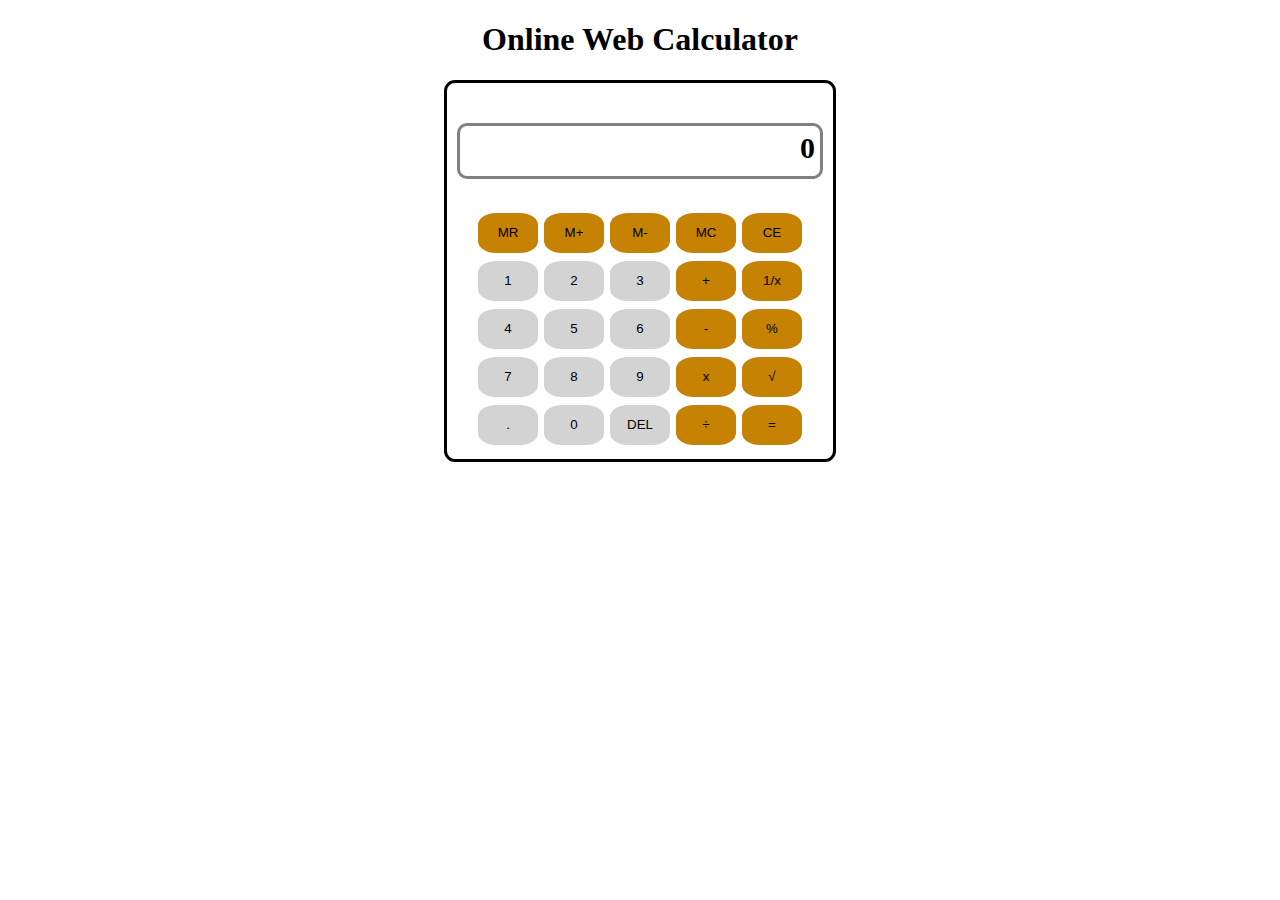
<file: index.html>
<!DOCTYPE html>
<html lang="en">
    <head>
        <meta http-equiv="Content-Type" content="text/html; charset=UTF-8">
        <title>Web Calculator</title>
        <link rel="stylesheet" href="simpleCalculator.css">
    </head>
    <body>
        <h1>Online Web Calculator</h1>
        <div id="calculator">
            <h3 id="screen">0</h3>
            <div id="buttons">
                <input type="button" value="MR" onclick="M_Op('R')" class="btn-operators"/>
                <input type="button" value="M+" onclick="M_Op('P')" class="btn-operators"/>
                <input type="button" value="M-" onclick="M_Op('M')" class="btn-operators"/>
                <input type="button" value="MC" onclick="M_Op('C')" class="btn-operators"/>            
                <input type="button" value="CE" onclick="reset()" class="btn-operators" id="C_CE"/>    
                <br>
                <input type="button" value="1" onclick="addDigit(1)" class="btn-numbers"/>
                <input type="button" value="2" onclick="addDigit(2)" class="btn-numbers"/>
                <input type="button" value="3" onclick="addDigit(3)" class="btn-numbers"/>
                <input type="button" value="+" onclick="addition()" class="btn-operators"/>
                <input type="button" value="1/x" onclick="inverse()" class="btn-operators"/>
                <br>
                <input type="button" value="4" onclick="addDigit(4)" class="btn-numbers"/>
                <input type="button" value="5" onclick="addDigit(5)" class="btn-numbers"/>
                <input type="button" value="6" onclick="addDigit(6)" class="btn-numbers"/>
                <input type="button" value="-" onclick="subtraction()" class="btn-operators"/>                
                <input type="button" value="%" onclick="percentage()" class="btn-operators" id="percentage"/>
                <br>
                <input type="button" value="7" onclick="addDigit(7)" class="btn-numbers"/>
                <input type="button" value="8" onclick="addDigit(8)" class="btn-numbers"/>
                <input type="button" value="9" onclick="addDigit(9)" class="btn-numbers"/>
                <input type="button" value="x" onclick="multiplecation()" class="btn-operators"/>                
                <input type="button" value="√" onclick="square_root()" class="btn-operators"/>
                <br>
                <input type="button" value="." onclick="addDigit('.')" class="btn-numbers"/>
                <input type="button" value="0" onclick="addDigit(0)" class="btn-numbers"/>
                <input type="button" value="DEL" onclick="removeDigit()" class="btn-numbers"/>
                <input type="button" value="÷" onclick="division()" class="btn-operators"/>                
                <input type="button" value="=" onclick="equal()" class="btn-operators"/>
            </div>
        </div>
        
        <script type="text/javascript" src="simpleCalculator.js"></script>
    </body>
</html>
</file>
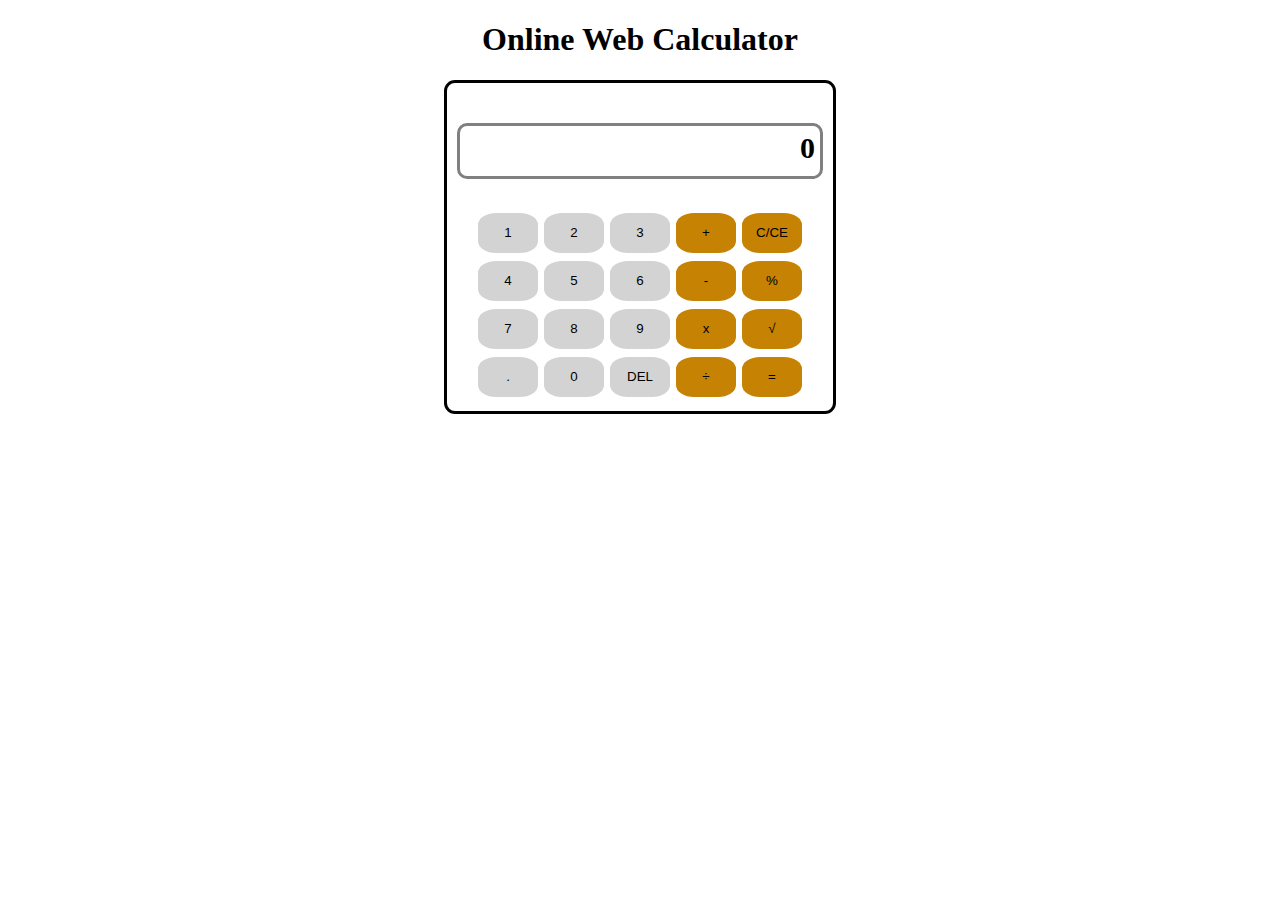
<file: simpleCalculator.html>
<!DOCTYPE html>
<html lang="en">
    <head>
        <meta http-equiv="Content-Type" content="text/html; charset=UTF-8">
        <title>Web Calculator</title>
        <link rel="stylesheet" href="simpleCalculator.css">
    </head>
    <body>
        <h1>Online Web Calculator</h1>
        <div id="calculator">
            <h3 id="screen">0</h3>
            <div id="buttons">
                <input type="button" value="1" onclick="addDigit(1)" class="btn-numbers"/>
                <input type="button" value="2" onclick="addDigit(2)" class="btn-numbers"/>
                <input type="button" value="3" onclick="addDigit(3)" class="btn-numbers"/>
                <input type="button" value="+" onclick="addition()" class="btn-operators"/>                
                <input type="button" value="C/CE" onclick="reset()" class="btn-operators"/>
                <br>
                <input type="button" value="4" onclick="addDigit(4)" class="btn-numbers"/>
                <input type="button" value="5" onclick="addDigit(5)" class="btn-numbers"/>
                <input type="button" value="6" onclick="addDigit(6)" class="btn-numbers"/>
                <input type="button" value="-" onclick="subtraction()" class="btn-operators"/>                
                <input type="button" value="%" onclick="percentage()" class="btn-operators"/>
                <br>
                <input type="button" value="7" onclick="addDigit(7)" class="btn-numbers"/>
                <input type="button" value="8" onclick="addDigit(8)" class="btn-numbers"/>
                <input type="button" value="9" onclick="addDigit(9)" class="btn-numbers"/>
                <input type="button" value="x" onclick="multiplecation()" class="btn-operators"/>                
                <input type="button" value="√" onclick="square_root()" class="btn-operators"/>
                <br>
                <input type="button" value="." onclick="addDigit('.')" class="btn-numbers"/>
                <input type="button" value="0" onclick="addDigit(0)" class="btn-numbers"/>
                <input type="button" value="DEL" onclick="removeDigit()" class="btn-numbers"/>
                <input type="button" value="÷" onclick="division()" class="btn-operators"/>                
                <input type="button" value="=" onclick="equal()" class="btn-operators"/>
            </div>
        </div>
        
        <script type="text/javascript" src="simpleCalculator.js"></script>
    </body>
</html>
</file>
<file: simpleCalculator.css>
body {
    text-align: center;

}

#calculator {
    max-width: 400px;
    border: 3px solid black;
    border-radius: 11px;
    display: inline-block;
    padding: 10px;
    &:before {
        content: "";
        width: 20%;
        min-width: 300px;
    }
}

.btn-numbers {
    border-radius: 30%;
    margin: 4px 1px;
    height: 40px;
    width: 60px;
    border: none;
    background-color: lightgrey;
}

.btn-operators {
    border-radius: 30%;
    margin: 4px 1px;
    height: 40px;
    width: 60px;
    border: none;
    background-color: rgb(198, 130, 2);
}

#screen {
    border-radius: 10px;
    height: 40px;
    width: 350px;
    border: 3px solid grey;
    font-size: 30px;
    text-align: right;
    padding: 5px;
}

input:hover {
    background-color: blue;
    color: white;
    cursor: pointer;
    transition: 0.4s;

    &:active {
        filter: brightness(70%);
        transition: background 0s;
    }
}
</file>
